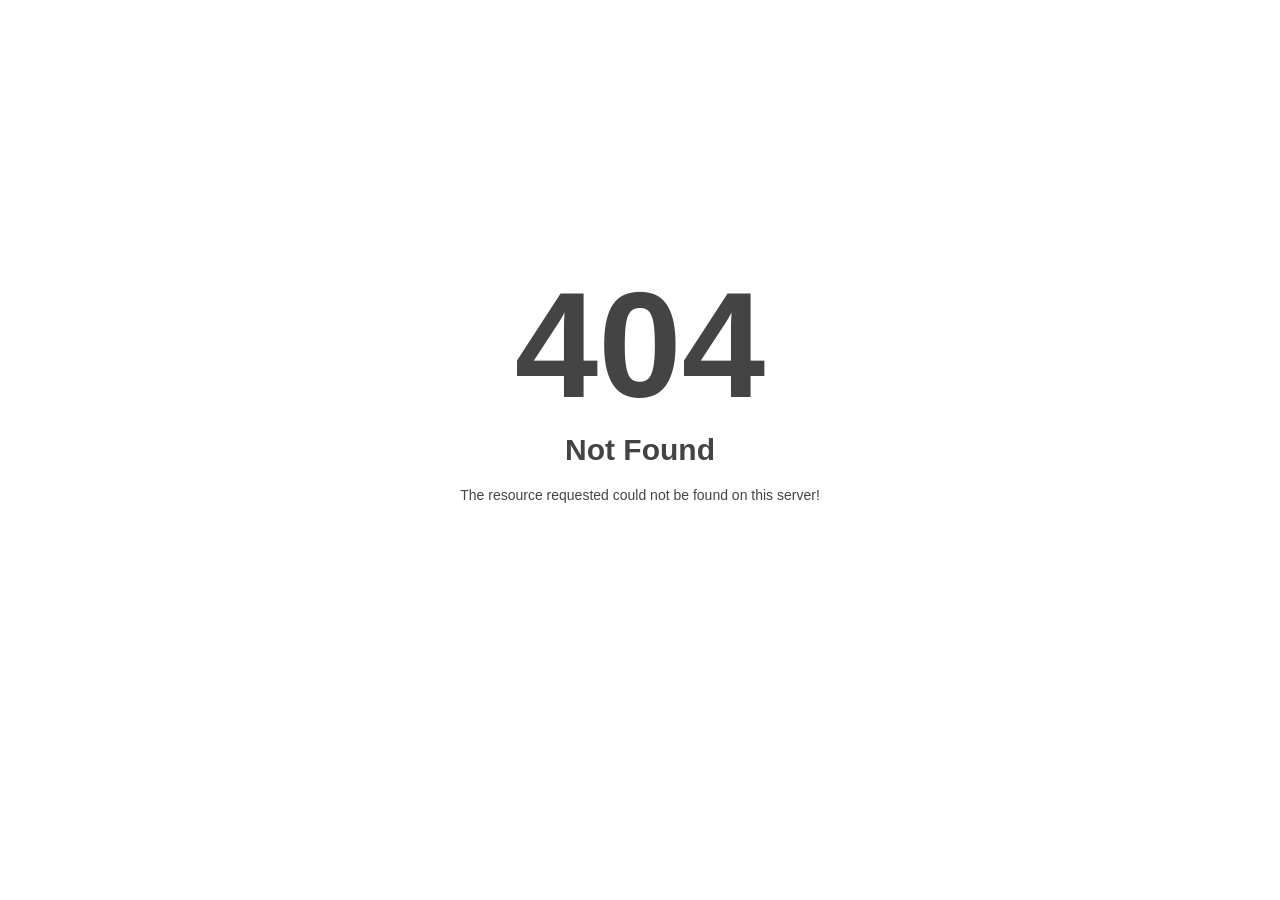
<file: assets/flaticon/flaticon58c7-2.html>
<!DOCTYPE html>
<html style="height:100%">
<head>
<meta name="viewport" content="width=device-width, initial-scale=1, shrink-to-fit=no" />
<title> 404 Not Found
</title><style>@media (prefers-color-scheme:dark){body{background-color:#000!important}}</style></head>
<body style="color: #444; margin:0;font: normal 14px/20px Arial, Helvetica, sans-serif; height:100%; background-color: #fff;">
<div style="height:auto; min-height:100%; ">     <div style="text-align: center; width:800px; margin-left: -400px; position:absolute; top: 30%; left:50%;">
        <h1 style="margin:0; font-size:150px; line-height:150px; font-weight:bold;">404</h1>
<h2 style="margin-top:20px;font-size: 30px;">Not Found
</h2>
<p>The resource requested could not be found on this server!</p>
</div></div></body></html>
</file>
